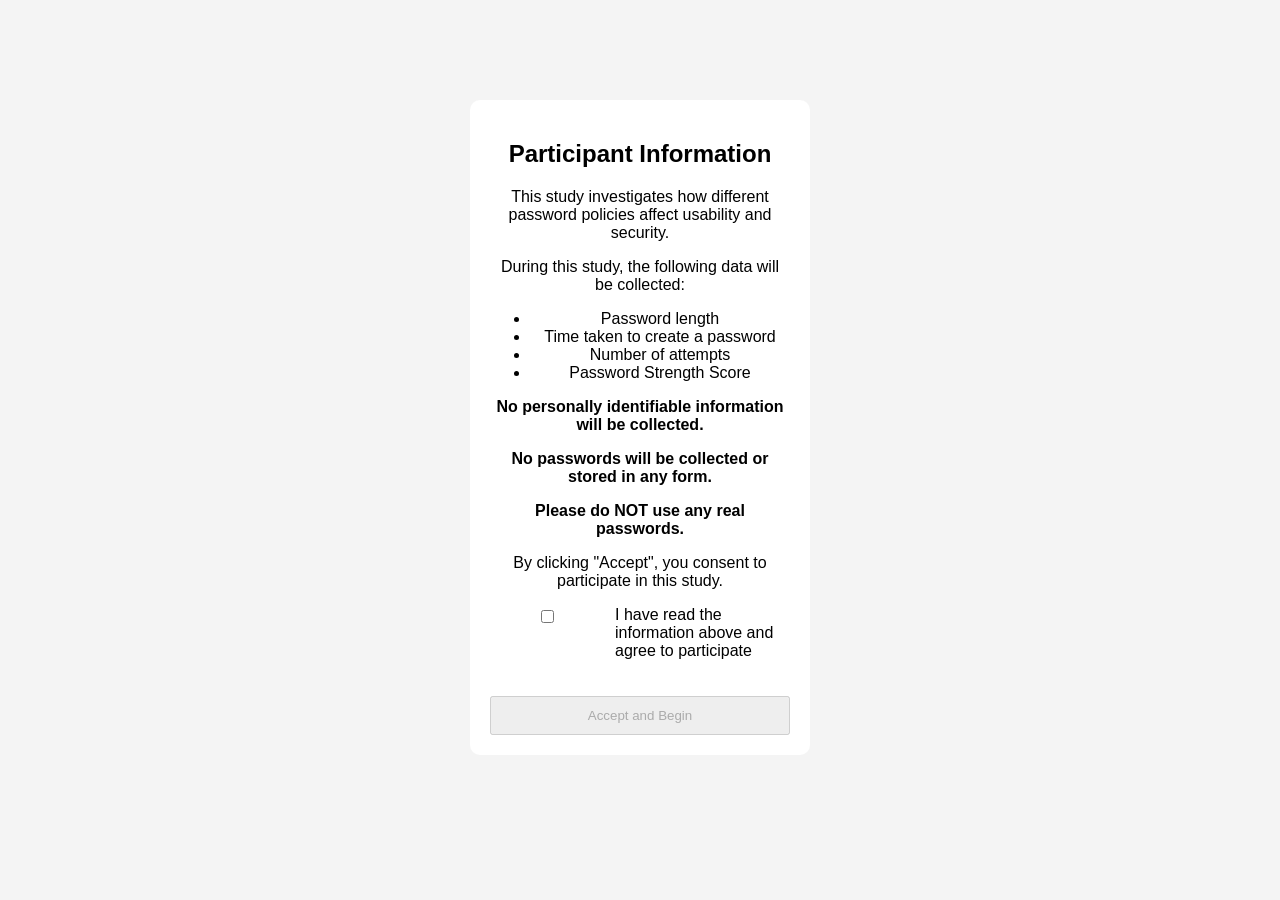
<file: templates/consent.html>
<!DOCTYPE html>
<html>
<head>
    <title>Consent</title>
    <link rel="stylesheet" href="/static/style.css">
</head>
<body>

<div class="container">
    <h2>Participant Information</h2>

    <p>
        This study investigates how different password policies affect usability and security.
    </p>

    <p>
        During this study, the following data will be collected:
        <ul>
            <li>Password length</li>
            <li>Time taken to create a password</li>
            <li>Number of attempts</li>
            <li>Password Strength Score</li>
        </ul>
    </p>

    <p><strong>No personally identifiable information will be collected.</strong></p>

    <p><strong>No passwords will be collected or stored in any form.</strong></p>
    
    <p><strong>Please do NOT use any real passwords.</strong></p>

    <p>
        By clicking "Accept", you consent to participate in this study.
    </p>

    <div class="consent-box">
        <input type="checkbox" id="consentCheckbox">
        <label for="consentCheckbox">
            I have read the information above and agree to participate
        </label>
    </div>
    
    <br><br>
    
    <button id="startBtn" onclick="startTest()" disabled>
        Accept and Begin
    </button>
</div>

<script>
// Enable button only when checkbox is ticked
document.getElementById("consentCheckbox").addEventListener("change", function() {
    document.getElementById("startBtn").disabled = !this.checked;
});

function startTest() {
    window.location.href = "/test";
}
</script>

</body>
</html>
</file>
<file: static/style.css>
body {
    font-family: Arial;
    background: #f4f4f4;
}

.container {
    width: 300px;
    margin: 100px auto;
    padding: 20px;
    background: white;
    text-align: center;
    border-radius: 10px;
}

input {
    padding: 10px;
    width: 90%;
    margin: 10px 0;
}

button {
    padding: 10px;
    width: 100%;
}

#progress {
    font-size: 14px;
    color: #555;
    margin-bottom: 10px;
}

.consent-box {
    display: flex;
    align-items: flex-start;
    gap: 10px;
    margin-top: 15px;
    text-align: left;
}

.consent-box input {
    margin-top: 4px;
}
</file>
